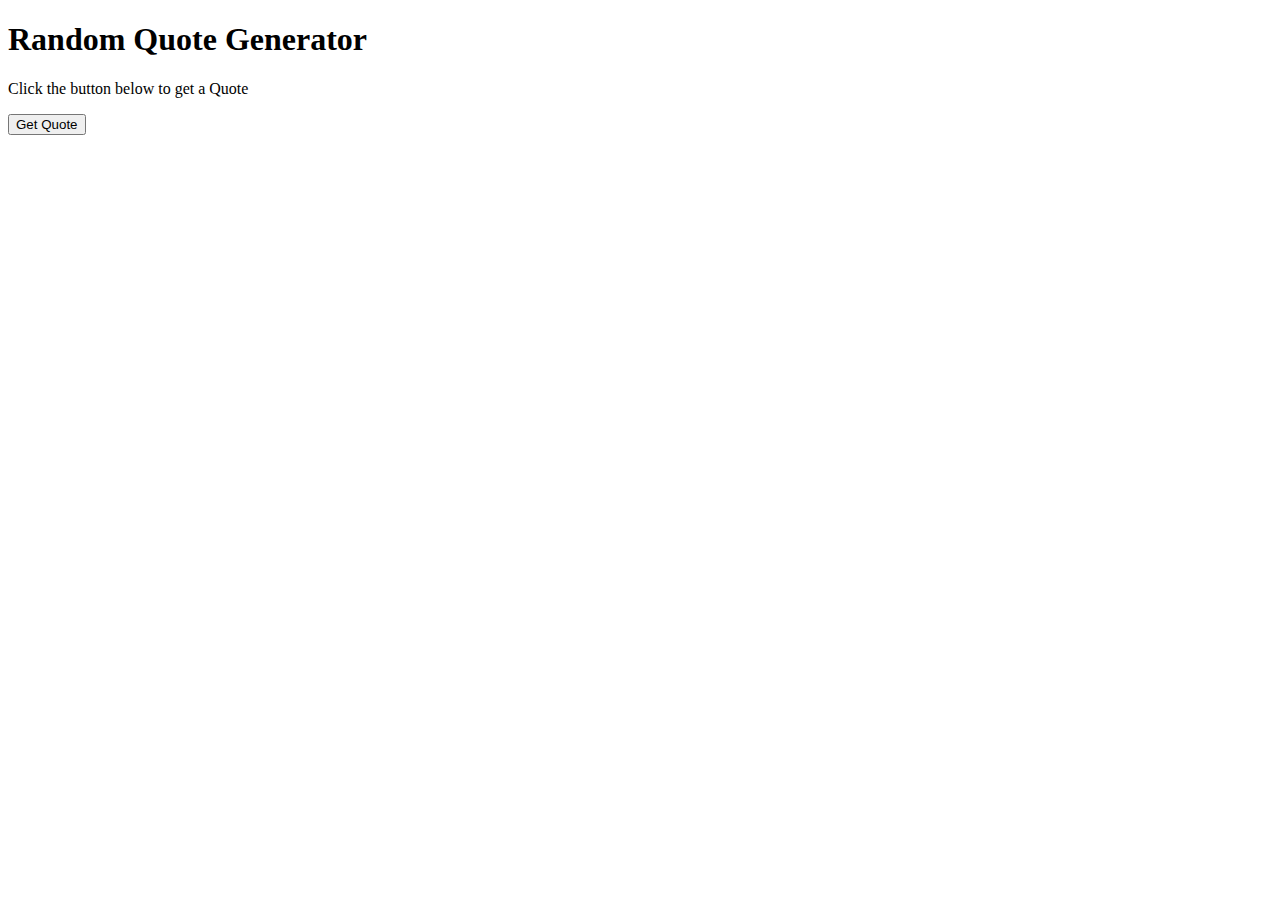
<file: Day_1/Task_2/templates/index.html>
<!DOCTYPE html>
<html lang="en">
<head>
    <meta charset="UTF-8">
    <meta name="viewport" content="width=device-width, initial-scale=1.0">
    <title>Quote Generator</title>
</head>
<body>
    
    <h1>Random Quote Generator</h1>
    <p id="quote">Click the button below to get a Quote</p>
    <button class="get-quote" >Get Quote</button>


</body>
    <script>

        document.querySelector(".get-quote").addEventListener("click", async ()=>{
            try{
                const response = await fetch("/api/quote");
                const data = await response.json();
                document.getElementById("quote").innerText = data.Quote;
            }
            catch(error){
                console.error("Error fetching quote : ", error)
            }
        })

    </script>
</html>
</file>
